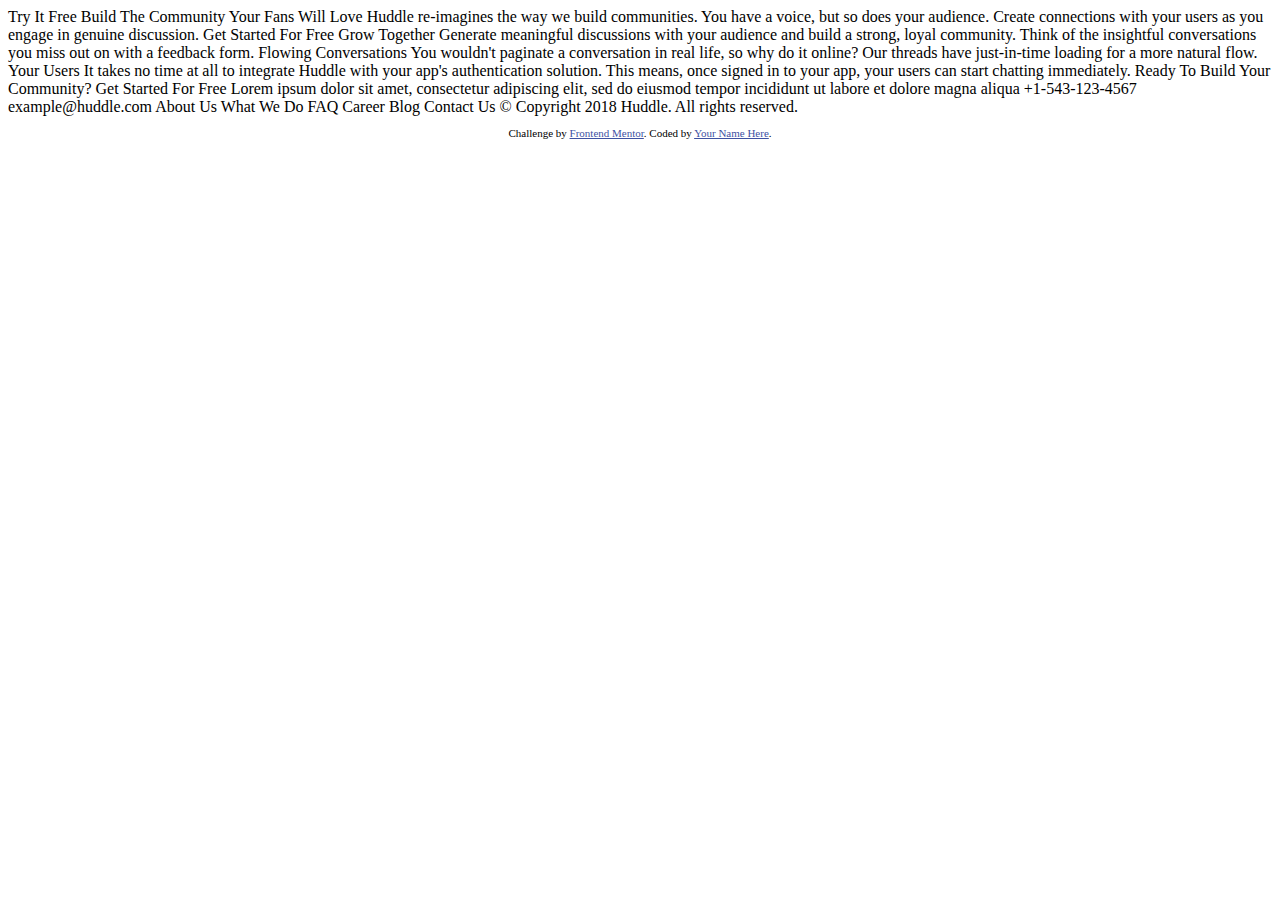
<file: index.html>
<!DOCTYPE html>
<html lang="en">
<head>
  <meta charset="UTF-8">
  <meta name="viewport" content="width=device-width, initial-scale=1.0"> <!-- displays site properly based on user's device -->

  <link rel="icon" type="image/png" sizes="32x32" href="./images/favicon-32x32.png">
  
  <title>Frontend Mentor | Huddle landing page with alternating feature blocks</title>

  <!-- Feel free to remove these styles or customise in your own stylesheet 👍 -->
  <style>
    .attribution { font-size: 11px; text-align: center; }
    .attribution a { color: hsl(228, 45%, 44%); }
  </style>
</head>
<body>

  Try It Free

  Build The Community Your Fans Will Love

  Huddle re-imagines the way we build communities. You have a voice, but so does your audience. 
  Create connections with your users as you engage in genuine discussion. 

  Get Started For Free

  Grow Together

  Generate meaningful discussions with your audience and build a strong, loyal community. 
  Think of the insightful conversations you miss out on with a feedback form. 

  Flowing Conversations

  You wouldn't paginate a conversation in real life, so why do it online? Our threads 
  have just-in-time loading for a more natural flow.

  Your Users

  It takes no time at all to integrate Huddle with your app's authentication solution. 
  This means, once signed in to your app, your users can start chatting immediately.

  Ready To Build Your Community?

  Get Started For Free

  Lorem ipsum dolor sit amet, consectetur adipiscing elit, sed do eiusmod tempor 
  incididunt ut labore et dolore magna aliqua

  +1-543-123-4567
  example@huddle.com

  About Us
  What We Do
  FAQ

  Career
  Blog
  Contact Us

  &copy; Copyright 2018 Huddle. All rights reserved.

  <footer>
    <p class="attribution">
      Challenge by <a href="https://www.frontendmentor.io?ref=challenge" target="_blank">Frontend Mentor</a>. 
      Coded by <a href="#">Your Name Here</a>.
    </p>
  </footer>
</body>
</html>
</file>
